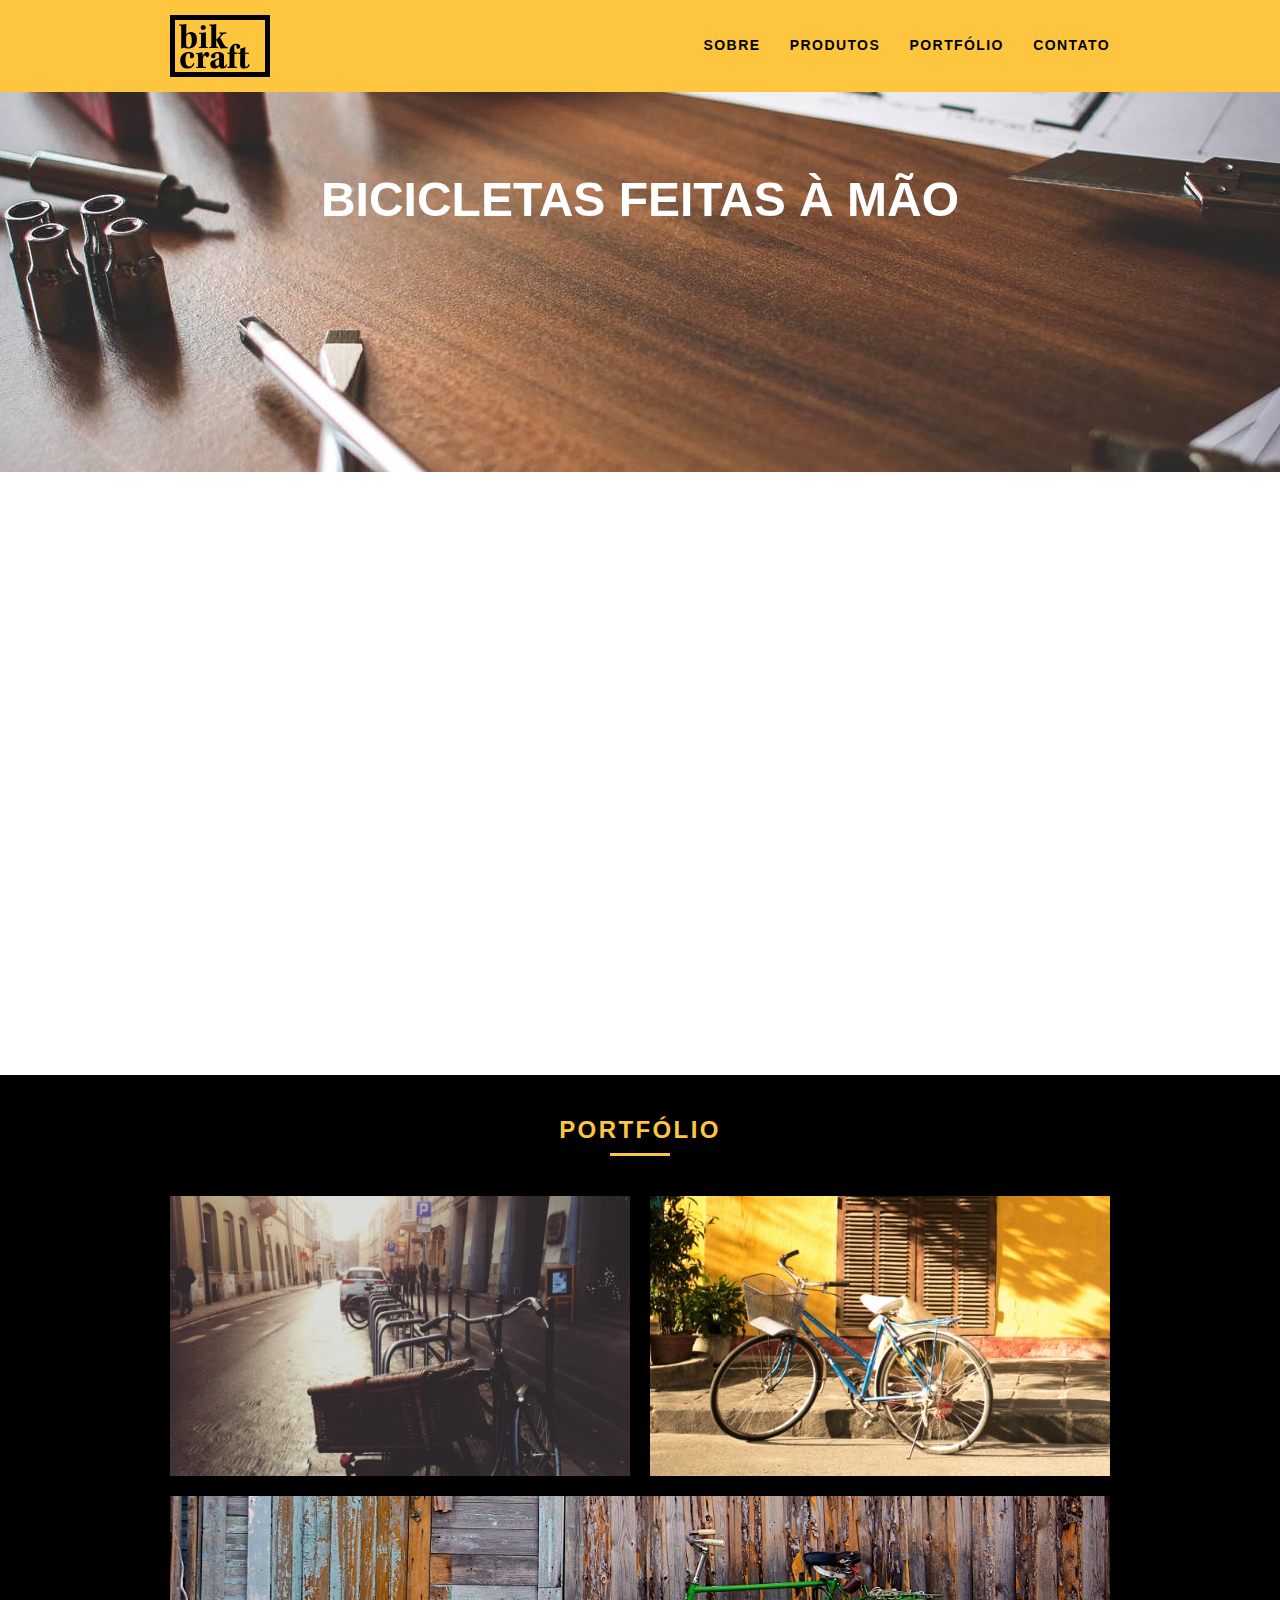
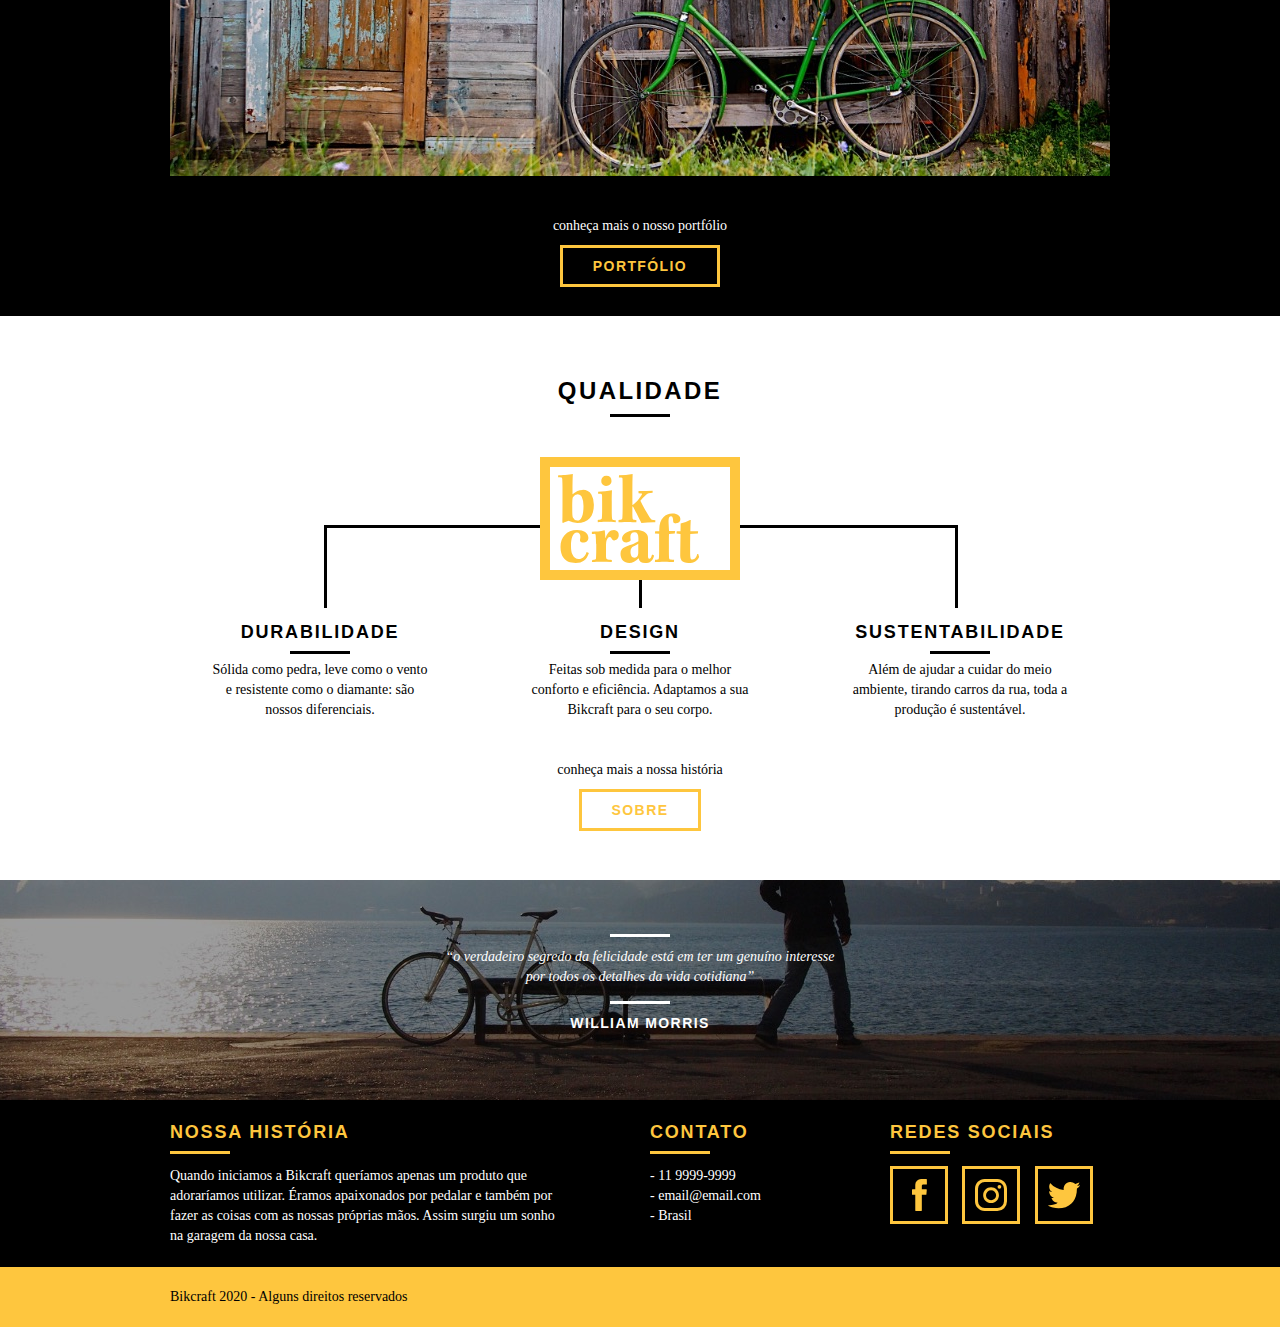
<file: index.html>
<!DOCTYPE html>

<html lang="pt-br">

<head>
    <meta charset="utf-8" />
    <title>Bikcraft - Bicicletas Personalizadas</title>
    <meta name="description" content="Compre a sua bicicleta personalizada na Bikcraft. Possuímos modelos Passeio, Retrô e Esporte." />
    <meta property="og:type" content="website" />
    <meta property="og:title" content="Bikcraft - Bicicletas Personalizadas" />
    <meta property="og:description" content="Compre a sua bicicleta personalizada na Bikcraft. Possuímos modelos Passeio, Retrô e Esporte." />
    <meta property="og:url" content="http://bikcraft.com" />
    <meta property="og:image" content="http://bikcraft.com/img/og-image.png" />

    <meta name="viewport" content="width=device-width, initial-scale=1" />

    <link rel="shortcut icon" href="favicon.ico" />

    <link rel="stylesheet" href="css/style.css" />

    <script>
        document.documentElement.classList.add("js");
    </script>
    <!-- FAVICON -->
    <link rel="apple-touch-icon" sizes="57x57" href="/apple-icon-57x57.png" />
    <link rel="apple-touch-icon" sizes="60x60" href="/apple-icon-60x60.png" />
    <link rel="apple-touch-icon" sizes="72x72" href="/apple-icon-72x72.png" />
    <link rel="apple-touch-icon" sizes="76x76" href="/apple-icon-76x76.png" />
    <link rel="apple-touch-icon" sizes="114x114" href="/apple-icon-114x114.png" />
    <link rel="apple-touch-icon" sizes="120x120" href="/apple-icon-120x120.png" />
    <link rel="apple-touch-icon" sizes="144x144" href="/apple-icon-144x144.png" />
    <link rel="apple-touch-icon" sizes="152x152" href="/apple-icon-152x152.png" />
    <link rel="apple-touch-icon" sizes="180x180" href="/apple-icon-180x180.png" />
    <link rel="icon" type="image/png" sizes="192x192" href="/android-icon-192x192.png" />
    <link rel="icon" type="image/png" sizes="32x32" href="/favicon-32x32.png" />
    <link rel="icon" type="image/png" sizes="96x96" href="/favicon-96x96.png" />
    <link rel="icon" type="image/png" sizes="16x16" href="/favicon-16x16.png" />
    <link rel="manifest" href="/manifest.json" />
    <meta name="msapplication-TileColor" content="#ffffff" />
    <meta name="msapplication-TileImage" content="/ms-icon-144x144.png" />
    <meta name="theme-color" content="#ffffff" />
</head>

<body>
    <header class="header">
        <div class="container">
            <a href="index.html" class="grid-4">
                <img src="img/bikcraft.svg" alt="Bikcraft" />
            </a>
            <nav class="grid-12 header_menu">
                <ul>
                    <li><a href="sobre.html">Sobre</a></li>
                    <li><a href="produtos.html">Produtos</a></li>
                    <li><a href="portfolio.html">Portfólio</a></li>
                    <li><a href="contato.html">Contato</a></li>
                </ul>
            </nav>
        </div>
    </header>

    <section class="introducao">
        <div class="container">
            <h1 data-anime="400" class="fadeInDown">Bicicletas feitas à mão</h1>
            <blockquote data-anime="800" class="fadeInDown quote-externo">
                <p>
                    “não tenha nada na sua casa que você não considere útil ou acredita ser bonito”
                </p>
                <cite>WILLIAM MORRIS</cite>
            </blockquote>
            <a data-anime="1200" href="produtos.html" class="btn">Orçamento</a>
        </div>
    </section>

    <section data-anime="1600" class="produtos container fadeInDown">
        <h2 class="subtitulo">PRODUTOS</h2>
        <ul class="produtos_lista">
            <li class="grid-1-3">
                <div class="produtos_icone">
                    <img src="img/produtos/passeio.svg" alt="Bikcraft Passeio" />
                </div>
                <h3>Passeio</h3>
                <p>
                    Muito melhor do que passear pela orla a vidros fechados.
                </p>
            </li>

            <li class="grid-1-3">
                <div class="produtos_icone">
                    <img src="img/produtos/esporte.svg" alt="Bikcraft Esporte" />
                </div>
                <h3>Esporte</h3>
                <p>
                    Mais rápida do que Forrest Gump, ninguém vai pegar você.
                </p>
            </li>

            <li class="grid-1-3">
                <div class="produtos_icone">
                    <img src="img/produtos/retro.svg" alt="Bikcraft Retro" />
                </div>
                <h3>Retrô</h3>
                <p>
                    O passado volta para lembrarmos o que devemos fazer no futuro.
                </p>
            </li>
        </ul>

        <div class="call">
            <p>clique aqui e veja os detalhes dos produtos</p>
            <a href="produtos.html" class="btn btn-preto">PRODUTOS</a>
        </div>
    </section>

    <section class="portfolio">
        <div class="container">
            <h2 class="subtitulo">Portfólio</h2>
            <ul class="portfolio_lista">
                <li class="grid-8">
                    <img src="img/portfolio/retro.jpg" alt="Bicicleta Retro" />
                </li>
                <li class="grid-8">
                    <img src="img/portfolio/passeio.jpg" alt="Bicicleta Passeio" />
                </li>
                <li class="grid-16">
                    <img src="img/portfolio/esporte.jpg" alt="Bicicleta Esporte" />
                </li>
            </ul>
            <div class="call">
                <p>conheça mais o nosso portfólio</p>
                <a href="portfolio.html" class="btn">PORTFÓLIO</a>
            </div>
        </div>
    </section>

    <section class="qualidade container">
        <h2 class="subtitulo">Qualidade</h2>
        <img src="img/bikcraft-qualidade.svg" alt="Bikcraft" />
        <ul class="qualidade_lista">
            <li class="grid-1-3">
                <h3>Durabilidade</h3>
                <p>
                    Sólida como pedra, leve como o vento e resistente como o diamante: são nossos diferenciais.
                </p>
            </li>
            <li class="grid-1-3">
                <h3>Design</h3>
                <p>
                    Feitas sob medida para o melhor conforto e eficiência. Adaptamos a sua Bikcraft para o seu corpo.
                </p>
            </li>
            <li class="grid-1-3">
                <h3>Sustentabilidade</h3>
                <p>
                    Além de ajudar a cuidar do meio ambiente, tirando carros da rua, toda a produção é sustentável.
                </p>
            </li>
        </ul>
        <div class="call">
            <p>conheça mais a nossa história</p>
            <a href="sobre.html" class="btn btn-preto">SOBRE</a>
        </div>
    </section>

    <div class="quebra">
        <blockquote class="quote-externo container">
            <p>
                “o verdadeiro segredo da felicidade está em ter um genuíno interesse por todos os detalhes da vida
                cotidiana”
            </p>
            <cite>WILLIAM MORRIS</cite>
        </blockquote>
    </div>

    <footer>
        <div class="footer">
            <div class="container">
                <div class="grid-8 footer_historia">
                    <h3>Nossa História</h3>
                    <p>
                        Quando iniciamos a Bikcraft queríamos apenas um produto que adoraríamos utilizar. Éramos apaixonados por pedalar e também por fazer as coisas com as nossas próprias mãos. Assim surgiu um sonho na garagem da nossa casa.
                    </p>
                </div>

                <div class="grid-4 footer_contato">
                    <h3>Contato</h3>
                    <ul>
                        <li>- 11 9999-9999</li>
                        <li>- email@email.com</li>
                        <li>- Brasil</li>
                    </ul>
                </div>

                <div class="grid-4 footer_redes">
                    <h3>Redes Sociais</h3>
                    <ul>
                        <li>
                            <a href="http://www.facebook.com" target="_blank">
                                <img src="img/redes-sociais/facebook.svg" alt="Facebook" />
                            </a>
                        </li>
                        <li>
                            <a href="http://www.instagram.com" target="_blank">
                                <img src="img/redes-sociais/instagram.svg" alt="Instagram" />
                            </a>
                        </li>
                        <li>
                            <a href="http://www.twitter.com" target="_blank">
                                <img src="img/redes-sociais/twitter.svg" alt="Twitter" />
                            </a>
                        </li>
                        <li></li>
                        <li></li>
                    </ul>
                </div>
            </div>
        </div>

        <div class="copy">
            <div class="container">
                <p class="grid-16">Bikcraft 2020 - Alguns direitos reservados</p>
            </div>
        </div>
    </footer>

    <script src="./js/simple-anime.js"></script>
    <script src="./js/script.js"></script>
</body>

</html>
</file>
<file: css/style.css>
/*! normalize.css v8.0.1 | MIT License | github.com/necolas/normalize.css */

/* Document
   ========================================================================== */

/**
 * 1. Correct the line height in all browsers.
 * 2. Prevent adjustments of font size after orientation changes in iOS.
 */

html {
    line-height: 1.15; /* 1 */
    -webkit-text-size-adjust: 100%; /* 2 */
}

/* Sections
     ========================================================================== */

/**
   * Remove the margin in all browsers.
   */

body {
    margin: 0;
}

/**
   * Render the `main` element consistently in IE.
   */

main {
    display: block;
}

/**
   * Correct the font size and margin on `h1` elements within `section` and
   * `article` contexts in Chrome, Firefox, and Safari.
   */

h1 {
    font-size: 2em;
    margin: 0.67em 0;
}

/* Grouping content
     ========================================================================== */

/**
   * 1. Add the correct box sizing in Firefox.
   * 2. Show the overflow in Edge and IE.
   */

hr {
    box-sizing: content-box; /* 1 */
    height: 0; /* 1 */
    overflow: visible; /* 2 */
}

/**
   * 1. Correct the inheritance and scaling of font size in all browsers.
   * 2. Correct the odd `em` font sizing in all browsers.
   */

pre {
    font-family: monospace, monospace; /* 1 */
    font-size: 1em; /* 2 */
}

/* Text-level semantics
     ========================================================================== */

/**
   * Remove the gray background on active links in IE 10.
   */

a {
    background-color: transparent;
}

/**
   * 1. Remove the bottom border in Chrome 57-
   * 2. Add the correct text decoration in Chrome, Edge, IE, Opera, and Safari.
   */

abbr[title] {
    border-bottom: none; /* 1 */
    text-decoration: underline; /* 2 */
    text-decoration: underline dotted; /* 2 */
}

/**
   * Add the correct font weight in Chrome, Edge, and Safari.
   */

b,
strong {
    font-weight: bolder;
}

/**
   * 1. Correct the inheritance and scaling of font size in all browsers.
   * 2. Correct the odd `em` font sizing in all browsers.
   */

code,
kbd,
samp {
    font-family: monospace, monospace; /* 1 */
    font-size: 1em; /* 2 */
}

/**
   * Add the correct font size in all browsers.
   */

small {
    font-size: 80%;
}

/**
   * Prevent `sub` and `sup` elements from affecting the line height in
   * all browsers.
   */

sub,
sup {
    font-size: 75%;
    line-height: 0;
    position: relative;
    vertical-align: baseline;
}

sub {
    bottom: -0.25em;
}

sup {
    top: -0.5em;
}

/* Embedded content
     ========================================================================== */

/**
   * Remove the border on images inside links in IE 10.
   */

img {
    border-style: none;
}

/* Forms
     ========================================================================== */

/**
   * 1. Change the font styles in all browsers.
   * 2. Remove the margin in Firefox and Safari.
   */

button,
input,
optgroup,
select,
textarea {
    font-family: inherit; /* 1 */
    font-size: 100%; /* 1 */
    line-height: 1.15; /* 1 */
    margin: 0; /* 2 */
}

/**
   * Show the overflow in IE.
   * 1. Show the overflow in Edge.
   */

button,
input {
    /* 1 */
    overflow: visible;
}

/**
   * Remove the inheritance of text transform in Edge, Firefox, and IE.
   * 1. Remove the inheritance of text transform in Firefox.
   */

button,
select {
    /* 1 */
    text-transform: none;
}

/**
   * Correct the inability to style clickable types in iOS and Safari.
   */

button,
[type="button"],
[type="reset"],
[type="submit"] {
    -webkit-appearance: button;
}

/**
   * Remove the inner border and padding in Firefox.
   */

button::-moz-focus-inner,
[type="button"]::-moz-focus-inner,
[type="reset"]::-moz-focus-inner,
[type="submit"]::-moz-focus-inner {
    border-style: none;
    padding: 0;
}

/**
   * Restore the focus styles unset by the previous rule.
   */

button:-moz-focusring,
[type="button"]:-moz-focusring,
[type="reset"]:-moz-focusring,
[type="submit"]:-moz-focusring {
    outline: 1px dotted ButtonText;
}

/**
   * Correct the padding in Firefox.
   */

fieldset {
    padding: 0.35em 0.75em 0.625em;
}

/**
   * 1. Correct the text wrapping in Edge and IE.
   * 2. Correct the color inheritance from `fieldset` elements in IE.
   * 3. Remove the padding so developers are not caught out when they zero out
   *    `fieldset` elements in all browsers.
   */

legend {
    box-sizing: border-box; /* 1 */
    color: inherit; /* 2 */
    display: table; /* 1 */
    max-width: 100%; /* 1 */
    padding: 0; /* 3 */
    white-space: normal; /* 1 */
}

/**
   * Add the correct vertical alignment in Chrome, Firefox, and Opera.
   */

progress {
    vertical-align: baseline;
}

/**
   * Remove the default vertical scrollbar in IE 10+.
   */

textarea {
    overflow: auto;
}

/**
   * 1. Add the correct box sizing in IE 10.
   * 2. Remove the padding in IE 10.
   */

[type="checkbox"],
[type="radio"] {
    box-sizing: border-box; /* 1 */
    padding: 0; /* 2 */
}

/**
   * Correct the cursor style of increment and decrement buttons in Chrome.
   */

[type="number"]::-webkit-inner-spin-button,
[type="number"]::-webkit-outer-spin-button {
    height: auto;
}

/**
   * 1. Correct the odd appearance in Chrome and Safari.
   * 2. Correct the outline style in Safari.
   */

[type="search"] {
    -webkit-appearance: textfield; /* 1 */
    outline-offset: -2px; /* 2 */
}

/**
   * Remove the inner padding in Chrome and Safari on macOS.
   */

[type="search"]::-webkit-search-decoration {
    -webkit-appearance: none;
}

/**
   * 1. Correct the inability to style clickable types in iOS and Safari.
   * 2. Change font properties to `inherit` in Safari.
   */

::-webkit-file-upload-button {
    -webkit-appearance: button; /* 1 */
    font: inherit; /* 2 */
}

/* Interactive
     ========================================================================== */

/*
   * Add the correct display in Edge, IE 10+, and Firefox.
   */

details {
    display: block;
}

/*
   * Add the correct display in all browsers.
   */

summary {
    display: list-item;
}

/* Misc
     ========================================================================== */

/**
   * Add the correct display in IE 10+.
   */

template {
    display: none;
}

/**
   * Add the correct display in IE 10.
   */

[hidden] {
    display: none;
}

/* ==========================================================================
   Reset
   ========================================================================== */

/**
 * Remove anchor tex-decoration
 */

a {
    text-decoration: none;
}

/**
 * Remove list-style
 */

ol,
ul {
    list-style: none;
}

html,
body,
div,
span,
iframe,
h1,
h2,
h3,
h4,
h5,
h6,
p,
blockquote,
a,
em,
img,
dl,
dt,
dd,
ol,
ul,
li,
fieldset,
form,
label,
legend,
article,
footer,
header,
nav,
section,
main {
    margin: 0;
    padding: 0;
    border: 0;
    vertical-align: baseline;
}

h1,
h2,
h3,
h4,
h5,
h6,
p,
a,
ul {
    font-size: 1em;
    font-weight: normal;
}

*,
*:before,
*:after {
    -webkit-box-sizing: border-box;
    -moz-box-sizing: border-box;
    box-sizing: border-box;
}

.container {
    width: 960px;
    margin: 0 auto;
    padding: 0px;
    position: relative;
}

.container:after,
.container:before {
    content: " ";
    display: table;
}

.container:after {
    clear: both;
}

.grid-1,
.grid-2,
.grid-3,
.grid-4,
.grid-5,
.grid-6,
.grid-7,
.grid-8,
.grid-9,
.grid-10,
.grid-11,
.grid-12,
.grid-13,
.grid-14,
.grid-15,
.grid-16,
.grid-1-3 {
    float: left;
    margin-left: 10px;
    margin-right: 10px;
}

.grid-1 {
    width: 40px;
}
.grid-2 {
    width: 100px;
}
.grid-3 {
    width: 160px;
}
.grid-4 {
    width: 220px;
}
.grid-5 {
    width: 280px;
}
.grid-6 {
    width: 340px;
}
.grid-7 {
    width: 400px;
}
.grid-8 {
    width: 460px;
}
.grid-9 {
    width: 520px;
}
.grid-10 {
    width: 580px;
}
.grid-11 {
    width: 640px;
}
.grid-12 {
    width: 700px;
}
.grid-13 {
    width: 760px;
}
.grid-14 {
    width: 820px;
}
.grid-15 {
    width: 880px;
}
.grid-16 {
    width: 940px;
}
.grid-1-3 {
    width: 300px;
}

@media only screen and (min-width: 788px) and (max-width: 979px) {
    .container {
        width: 768px;
    }
    .grid-1 {
        width: 28px;
    }
    .grid-2 {
        width: 76px;
    }
    .grid-3 {
        width: 124px;
    }
    .grid-4 {
        width: 172px;
    }
    .grid-5 {
        width: 220px;
    }
    .grid-6 {
        width: 268px;
    }
    .grid-7 {
        width: 316px;
    }
    .grid-8 {
        width: 364px;
    }
    .grid-9 {
        width: 412px;
    }
    .grid-10 {
        width: 460px;
    }
    .grid-11 {
        width: 508px;
    }
    .grid-12 {
        width: 556px;
    }
    .grid-13 {
        width: 604px;
    }
    .grid-14 {
        width: 652px;
    }
    .grid-15 {
        width: 700px;
    }
    .grid-16 {
        width: 748px;
    }
    .grid-1-3 {
        width: 236px;
    }
}
@media only screen and (max-width: 787px) {
    .container {
        width: 300px;
    }
    .grid-1,
    .grid-2,
    .grid-3,
    .grid-4,
    .grid-5,
    .grid-6,
    .grid-7,
    .grid-8,
    .grid-9,
    .grid-10,
    .grid-11,
    .grid-12,
    .grid-13,
    .grid-14,
    .grid-15,
    .grid-16,
    .grid-1-3 {
        width: 300px;
        margin: 0 0 20px 0;
        float: none;
    }
}

/************** Estilos Gerais *************/

body {
    font-family: Arial, Helvetica, sans-serif;
}
p {
    font-family: Georgia, "Times New Roman", Times, serif;
    font-size: 14px;
    line-height: 20px;
}

img {
    display: block;
    max-width: 100%;
}
.btn {
    border: 3px solid #fec63e;
    padding: 10px 30px;
    color: #fec63e;
    font-size: 14px;
    line-height: 20px;
    text-transform: uppercase;
    letter-spacing: 0.1em;
    font-weight: bold;
}
.btn:hover {
    color: #fff;
    border-color: #fff;
}

.btn-preto:hover {
    color: #000;
    border-color: #000;
}

.subtitulo {
    font-size: 24px;
    line-height: 30px;
    font-weight: bold;
    letter-spacing: 0.1em;
    color: #000;
    text-transform: uppercase;
    text-align: center;
    margin-bottom: 40px;
}
.subtitulo:after {
    content: "";
    display: block;
    width: 60px;
    height: 3px;
    background: #000;
    margin: 8px auto;
}
.subtitulo-interno {
    font-size: 24px;
    line-height: 30px;
    font-weight: bold;
    letter-spacing: 0.1em;
    color: #000;
    text-transform: uppercase;
    margin-bottom: 20px;
}
.subtitulo-interno:after {
    content: "";
    display: block;
    width: 60px;
    height: 3px;
    background: #000;
    margin: 8px 0;
}

/************** Header ****************/

.header {
    width: 100%;
    background: #fec63e;
    padding: 15px 0;
    position: fixed;
    top: 0;
    z-index: 1;
}
.header_menu {
    text-align: right;
}
.header_menu ul li {
    display: inline-block;
    margin-left: 25px;
    margin-top: 20px;
}
.header_menu ul li a {
    color: #000;
    font-weight: bold;
    text-transform: uppercase;
    letter-spacing: 0.1em;
    font-size: 14px;
    line-height: 20px;
    padding: 10px 0;
}
.header_menu ul li a:hover {
    color: #fff;
}
.header_menu ul li a.menu_ativo {
    color: #fff;
}

/***************** Introdução ******************/

.introducao {
    width: 100%;
    background: url("../img/bg.jpg") no-repeat center;
    margin-top: 92px;
    height: 380px;
    text-align: center;
    padding-top: 80px;
}
.introducao h1 {
    font-size: 48px;
    color: #fff;
    font-weight: bold;
    text-transform: uppercase;
}
.quote-externo {
    max-width: 320px;
    margin: 0 auto;
    color: white;
    margin-bottom: 50px;
}
.quote-externo p {
    font-style: italic;
}
.quote-externo p:before,
.quote-externo p:after {
    content: "";
    display: block;
    width: 60px;
    height: 3px;
    background: #fff;
    margin: 14px auto 10px auto;
}
.quote-externo cite {
    font-style: normal;
    font-weight: bold;
    font-size: 14px;
    letter-spacing: 0.1em;
}
/************* INTRODUÇÃO INTERNA ************/
.introducao-interna {
    width: 100%;
    margin-top: 92px;
    height: 160px;
    background-size: cover;
    text-align: center;
    color: #fff;
    padding-top: 30px;
}
.introducao-interna h1 {
    font-size: 36px;
    color: #fff;
    font-weight: bold;
    text-transform: uppercase;
}

.introducao-interna h1:after {
    content: "";
    display: block;
    width: 60px;
    height: 3px;
    background: #fff;
    margin: 6px auto 10px auto;
}

/************* Produtos ************/

.produtos {
    padding: 60px 0;
}
.produtos_lista li {
    background: #fec63e;
    text-align: center;
}
.produtos_lista li img {
    margin: 0 auto;
}
.produtos_lista li h3 {
    font-size: 18px;
    font-weight: bold;
    line-height: 25px;
    text-transform: uppercase;
    letter-spacing: 0.1em;
    margin-top: 20px;
}
.produtos_lista li h3:after {
    content: "";
    display: block;
    width: 60px;
    height: 3px;
    background: #000;
    margin: 2px auto;
}
.produtos_lista li p {
    padding: 10px 20px 20px 20px;
}
.produtos_icone {
    background: #000;
    padding: 20px;
}
.call {
    text-align: center;
    padding-top: 40px;
    clear: both;
}
.call p {
    margin-bottom: 20px;
}
/************ PORTFOLIO ************/

.portfolio {
    width: 100%;
    background: #000;
    padding: 40px 0;
}
.portfolio .subtitulo {
    color: #fec63e;
}
.portfolio .subtitulo:after {
    background: #fec63e;
}
.portfolio_lista li:last-child {
    margin-top: 20px;
}
.portfolio .call p {
    color: #fff;
}
/************ QUALIDADE ************/
.qualidade {
    padding: 60px 0;
}
.qualidade:after {
    content: "";
    width: 634px;
    height: 83px;
    display: block;
    background: url("../img/linhas.svg") no-repeat center;
    top: 209px;
    right: 162px;
    position: absolute;
    z-index: -1;
}
.qualidade img {
    margin: 0 auto;
}
.qualidade_lista {
    padding-top: 20px;
    overflow: hidden; /*clear-fix*/
}
.qualidade_lista li {
    text-align: center;
    padding: 0 40px;
}
.qualidade_lista li h3 {
    font-size: 18px;
    font-weight: bold;
    line-height: 25px;
    text-transform: uppercase;
    letter-spacing: 0.1em;
    margin-top: 20px;
}
.qualidade_lista li h3:after {
    content: "";
    display: block;
    width: 60px;
    height: 3px;
    background: #000;
    margin: 6px auto;
}
/************ QUEBRA ************/

.quebra {
    background: url("../img/bg-footer.jpg") no-repeat center;
    width: 100%;
    height: 220px;
    text-align: center;
    padding-top: 40px;
}
.quebra .quote-externo {
    max-width: 400px;
}
/************ FOOTER ************/

.footer {
    background: #000;
    width: 100%;
    color: #fff;
    padding: 20px 0;
}
.footer h3 {
    font-size: 18px;
    line-height: 25px;
    color: #fec63e;
    text-transform: uppercase;
    letter-spacing: 0.1em;
    font-weight: bold;
}
.footer h3:after {
    content: "";
    display: block;
    width: 60px;
    height: 3px;
    background: #fec63e;
    margin: 6px 0 12px 0;
}
.footer_historia {
    padding-right: 60px;
}
.footer_contato ul li {
    font-size: 14px;
    line-height: 20px;
    font-family: Georgia, "Times New Roman", Times, serif;
}
.footer_redes ul li {
    display: inline-block;
    margin-right: 10px;
}
.footer_redes ul li a {
    border: 3px solid #fec63e;
    display: block;
    padding: 10px;
}
.footer_redes ul li a:hover {
    border-color: #fff;
}
.copy {
    width: 100%;
    background: #fec63e;
    padding: 20px 0;
}

/************ JAVASCRIPT ***********/

/* Simple-Slide */
.js [data-slide] {
    position: relative;
}
.js [data-slide] > * {
    position: absolute;
    top: 0px;
    opacity: 0;
}
.js [data-slide] > .active {
    position: relative;
    opacity: 1;
    transition: opacity 500ms;
}
.js [data-slide-nav] {
    display: block;
    text-align: center;
    margin-top: 20px;
}
.js [data-slide-nav] button {
    display: inline-block;
    width: 12px;
    height: 12px;
    margin: 4px;
    border: none;
    padding: 0;
    border-radius: 6px;
    text-indent: -99px;
    overflow: hidden;
    background: #4e4e4e;
}
.js [data-slide-nav] button.active {
    background: #fec63e;
}
/* Simple-Anime */

.js [data-anime] {
    opacity: 0;
}
.js .fadeInDown {
    transform: translate3d(0px, -20px, 0);
}
.js .anime {
    opacity: 1;
    transform: translate3d(0, 0, 0);
    transition: opacity 800ms, transform 800ms;
}
.nao-aparece {
    visibility: hidden;
    position: absolute;
    height: 0;
}

.interna_sobre {
    background: url("../img/bg-sobre.jpg") no-repeat center;
    background-size: cover;
}
.missao_sobre {
    padding-top: 60px;
}
.missao_sobre p {
    font-size: 18px;
    line-height: 25px;
    margin-bottom: 1em;
    padding-right: 60px;
}
.missao_sobre ul li {
    font-family: Georgia, "Times New Roman", Times, serif;
    font-size: 18px;
    line-height: 30px;
}
.foto-equipe {
    padding-top: 20px;
}

.interna_produtos {
    background: url("../img/bg-produtos.jpg") no-repeat center;
    background-size: cover;
}
.produto_item {
    padding-top: 60px;
}
.produto_item h2 {
    font-size: 36px;
    text-transform: uppercase;
    letter-spacing: 0.1em;
    font-weight: bold;
    position: relative;
    top: -180px;
    text-align: center;
    color: #fff;
    margin-bottom: -56px;
}
.produto_item h2:after,
.produto_item h2:before {
    content: "";
    display: block;
    width: 60px;
    height: 3px;
    background: #fff;
    margin: 6px auto 8px auto;
}
.produto_icone {
    background: #000000;
    padding: 70px 0;
}
.produto_icone img {
    margin: 0 auto;
}
.produto_info {
    background: #000000;
}
.produto_info p {
    color: #fff;
    font-size: 18px;
    line-height: 25px;
    height: 180px;
    padding: 30px 40px;
}
.produto_info ul li {
    background: #fec63e;
    text-transform: uppercase;
    font-size: 18px;
    line-height: 20px;
    font-weight: bold;
    float: left;
    width: 229px;
    height: 49px;
    text-align: center;
    padding-top: 16px;
}
.produto_info ul li:nth-child(even) {
    margin-left: 2px;
}
.produto_info ul li:nth-child(1),
.produto_info ul li:nth-child(2) {
    margin-bottom: 2px;
}
/*********** ORÇAMENTO ************/
.orcamento {
    background: #000000;
    width: 100%;
    margin-top: 60px;
    padding: 40px 0;
}
.orcamento h2 {
    color: #fec63e;
}
.orcamento h2:after {
    background: #fec63e;
}
.form {
    padding-right: 60px;
}
.form label {
    display: block;
    color: #fff;
    font-family: Georgia, "Times New Roman", Times, serif;
    font-size: 18px;
    line-height: 25px;
    margin-bottom: 5px;
}
.form input {
    display: block;
    width: 100%;
    border: 4px solid #fec63e;
    background: none;
    color: #fff;
    padding: 7px 10px;
    margin-bottom: 10px;
    outline: none;
    font-size: 14px;
    font-family: Georgia, "Times New Roman", Times, serif;
}
.form textarea {
    display: block;
    width: 100%;
    height: 120px;
    border: 4px solid #fec63e;
    background: none;
    color: #fff;
    padding: 7px 10px;
    margin-bottom: 20px;
    outline: none;
    font-size: 14px;
    font-family: Georgia, "Times New Roman", Times, serif;
}
.form button {
    padding: 7px 40px;
    background: none;
}
.orcamento_dados {
    color: #fff;
}
.orcamento_dados h3 {
    font-size: 18px;
    line-height: 25px;
    text-transform: uppercase;
    color: #fec63e;
    font-weight: bold;
}
.orcamento_dados span {
    display: block;
    font-size: 18px;
    line-height: 30px;
    font-family: Georgia, "Times New Roman", Times, serif;
}
.orcamento_dados span:nth-of-type(2) {
    margin-bottom: 40px;
}
.orcamento_dados ul {
    padding-right: 130px;
}
.orcamento_dados ul li {
    font-family: Georgia, "Times New Roman", Times, serif;
    font-size: 14px;
    padding: 10px 15px;
}
.orcamento_dados ul li:nth-child(odd) {
    background: #1d1d1d;
}
.orcamento_dados p {
    margin: 8px 0;
}

.interna_portfolio {
    background: url("../img/bg-portfolio.jpg") no-repeat center;
    background-size: cover;
}
.quote_cliente {
    padding: 60px 0;
    max-width: 460px;
    margin: 0 auto;
}
.quote_cliente p {
    text-align: center;
    font-family: Georgia, "Times New Roman", Times, serif;
    font-size: 18px;
    line-height: 25px;
    font-style: italic;
    margin-bottom: 20px;
}
.quote_cliente cite {
    font-weight: bold;
    font-size: 18px;
    text-align: right;
    float: right;
    font-style: normal;
}

.interna_contato {
    background: url("../img/bg-contato.jpg") no-repeat center;
    background-size: cover;
}

/*********** ORÇAMENTO ************/
.contato {
    padding: 40px 0;
}
.contato_form {
    padding-right: 60px;
}
.contato_form label {
    display: block;
    font-family: Georgia, "Times New Roman", Times, serif;
    font-size: 18px;
    line-height: 25px;
    margin-bottom: 4px;
}
.contato_form input {
    display: block;
    width: 100%;
    border: 4px solid #fec63e;
    background: none;
    padding: 7px 10px;
    margin-bottom: 10px;
    outline: none;
    font-size: 14px;
    font-family: Georgia, "Times New Roman", Times, serif;
}
.contato_form textarea {
    display: block;
    width: 100%;
    height: 120px;
    border: 4px solid #fec63e;
    background: none;
    padding: 7px 10px;
    margin-bottom: 20px;
    outline: none;
    font-size: 14px;
    font-family: Georgia, "Times New Roman", Times, serif;
}
.contato_form button {
    padding: 7px 40px;
    background: none;
}
.contato_dados h3 {
    font-size: 18px;
    line-height: 25px;
    text-transform: uppercase;
    color: #fec63e;
    font-weight: bold;
}
.contato_dados span {
    display: block;
    font-size: 18px;
    line-height: 30px;
    font-family: Georgia, "Times New Roman", Times, serif;
}
.contato_dados span:nth-of-type(even) {
    margin-bottom: 30px;
}
.contato_dados ul {
    margin-top: 10px;
}
.contato_dados ul li {
    display: inline-block;
    margin-right: 10px;
}
.contato_dados ul li a {
    border: 3px solid #fec63e;
    display: block;
    padding: 10px;
}
.contato_dados ul li a:hover {
    border-color: #000;
}
.contato_mapa {
    margin-bottom: 60px;
}
/*************** ESTILO PARA TABLET *****************/
@media only screen and (min-width: 788px) and (max-width: 979px) {
    /*Qualidade - Home*/
    .qualidade:after {
        right: 66px;
    }
    .qualidade_lista li {
        padding: 0 10px;
    }
    /* Footer */

    .footer_redes ul li a {
        border: 3px solid #fec63e;
        display: block;
        padding: 6px;
    }
    .footer_redes ul li a img {
        width: 26px;
        height: 26px;
    }
    /* Produtos */

    .produto_item h2 {
        top: -150px;
        margin-bottom: -56px;
    }
    .produto_icone {
        padding: 41px 0;
    }
    .produto_info p {
        font-size: 14px;
        line-height: 20px;
        height: 122px;
        padding: 20px 30px;
    }
    .produto_info ul li {
        width: 181px;
        height: 49px;
    }
}

/*************** ESTILO PARA SMARTPHONE *****************/
@media only screen and (max-width: 787px) {
    /* HEADER */
    .header {
        position: relative;
        padding-bottom: 0px;
    }
    .header img {
        margin: 0 auto 10px auto;
    }
    .header_menu {
        text-align: center;
    }
    .header_menu ul li {
        margin: 5px;
    }

    .header_menu ul li a {
        border: 4px solid #000;
        width: 136px;
        display: block;
        float: left;
    }
    .header_menu ul li a:hover {
        border-color: #fff;
    }
    .header_menu ul li a.menu_ativo {
        border-color: #fff;
    }

    /* INTRODUÇÃO */

    .introducao {
        margin-top: 0px;
        padding-top: 48px;
        background: url("../img/bg-mobile.jpg") no-repeat center;
        background-size: cover;
    }
    .introducao h1 {
        font-size: 36px;
    }
    /* Introdução Interna*/

    .introducao-interna {
        margin-top: 0px;
    }

    /* CALL */

    .call {
        padding-top: 10px;
    }

    /* Qualidade - Home */

    .qualidade:after {
        /*linha*/
        display: none;
    }
    /* Sobre */

    .missao_sobre p {
        font-size: 14px;
        line-height: 20px;
        padding-right: 0;
    }
    .missao_sobre ul li {
        font-size: 14px;
        line-height: 25px;
    }
    /* Produtos */

    .produto_item h2 {
        top: -100px;
        margin-bottom: -68px;
    }
    .produto_icone {
        padding: 41px 0;
    }
    .produto_info p {
        font-size: 14px;
        line-height: 20px;
        height: auto;
        padding: 20px 30px;
    }
    .produto_info ul li {
        width: 149px;
        height: 49px;
        font-size: 14px;
        line-height: 20px;
        padding-top: 14px;
    }
    .form {
        padding-right: 0;
        margin-bottom: 40px;
    }
    .orcamento_dados ul {
        padding-right: 0;
    }

    /* Contato */
    .contato_form {
        padding-right: 0px;
        margin-bottom: 40px;
    }
}
</file>
